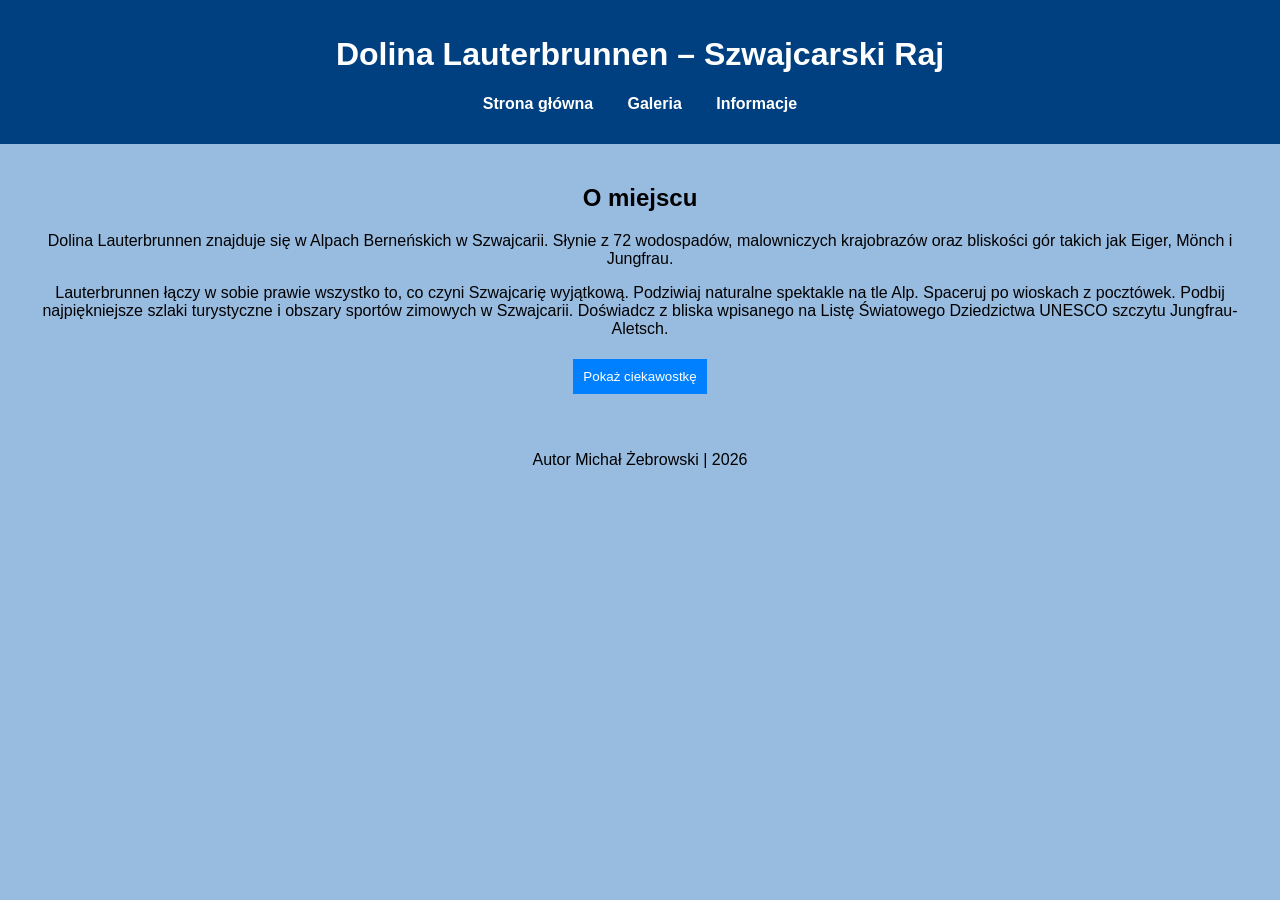
<file: index.html>
<!DOCTYPE html>
<html lang="pl">
<head>
    <meta charset="UTF-8">
    <title>Dolina Lauterbrunnen</title>
    <link rel="stylesheet" href="styl.css">
    <script src="skrypt.js"></script>
</head>
<body>

<header>
    <h1>Dolina Lauterbrunnen – Szwajcarski Raj</h1>
    <nav>
        <ul>
            <li><a href="index.html">Strona główna</a></li>
            <li><a href="galeria.html">Galeria</a></li>
            <li><a href="informacje.html">Informacje</a></li>
        </ul>
    </nav>
</header>

<section>
    <h2>O miejscu</h2>
    <p>
        Dolina Lauterbrunnen znajduje się w Alpach Berneńskich w Szwajcarii.
        Słynie z 72 wodospadów, malowniczych krajobrazów oraz bliskości gór
        takich jak Eiger, Mönch i Jungfrau.
    </p>
    <p>Lauterbrunnen łączy w sobie prawie wszystko to, co czyni Szwajcarię wyjątkową. Podziwiaj naturalne spektakle na tle Alp. Spaceruj po wioskach z pocztówek. Podbij najpiękniejsze szlaki turystyczne i obszary sportów zimowych w Szwajcarii. Doświadcz z bliska wpisanego na Listę Światowego Dziedzictwa UNESCO szczytu Jungfrau-Aletsch.</p>

    <button onclick="pokazCiekawostke()">Pokaż ciekawostkę</button>
    <p id="ciekawostka"></p>
</section>

<footer>
    <p>Autor Michał Żebrowski | 2026</p>
</footer>


</body>
</html>
</file>
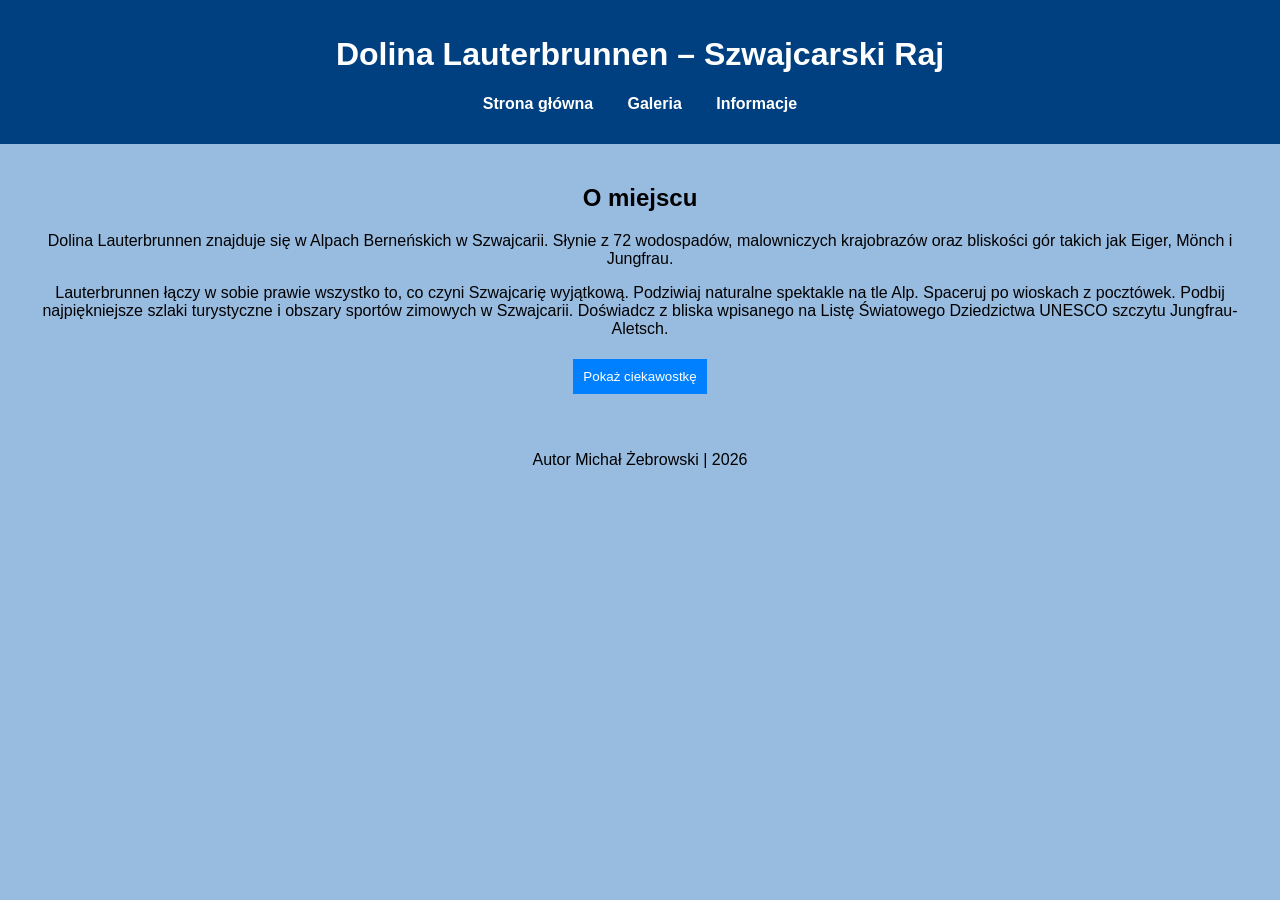
<file: główna.html>
<!DOCTYPE html>
<html lang="pl">
<head>
    <meta charset="UTF-8">
    <title>Dolina Lauterbrunnen</title>
    <link rel="stylesheet" href="styl.css">
</head>
<body>

<header>
    <h1>Dolina Lauterbrunnen – Szwajcarski Raj</h1>
    <nav>
        <ul>
            <li><a href="główna.html">Strona główna</a></li>
            <li><a href="galeria.html">Galeria</a></li>
            <li><a href="informacje.html">Informacje</a></li>
        </ul>
    </nav>
</header>

<section>
    <h2>O miejscu</h2>
    <p>
        Dolina Lauterbrunnen znajduje się w Alpach Berneńskich w Szwajcarii.
        Słynie z 72 wodospadów, malowniczych krajobrazów oraz bliskości gór
        takich jak Eiger, Mönch i Jungfrau.
    </p>
    <p>Lauterbrunnen łączy w sobie prawie wszystko to, co czyni Szwajcarię wyjątkową. Podziwiaj naturalne spektakle na tle Alp. Spaceruj po wioskach z pocztówek. Podbij najpiękniejsze szlaki turystyczne i obszary sportów zimowych w Szwajcarii. Doświadcz z bliska wpisanego na Listę Światowego Dziedzictwa UNESCO szczytu Jungfrau-Aletsch.</p>

    <button onclick="pokazCiekawostke()">Pokaż ciekawostkę</button>
    <p id="ciekawostka"></p>
</section>

<footer>
    <p>Autor Michał Żebrowski | 2026</p>
</footer>

<script src="skrypt.js"></script>
</body>
</html>
</file>
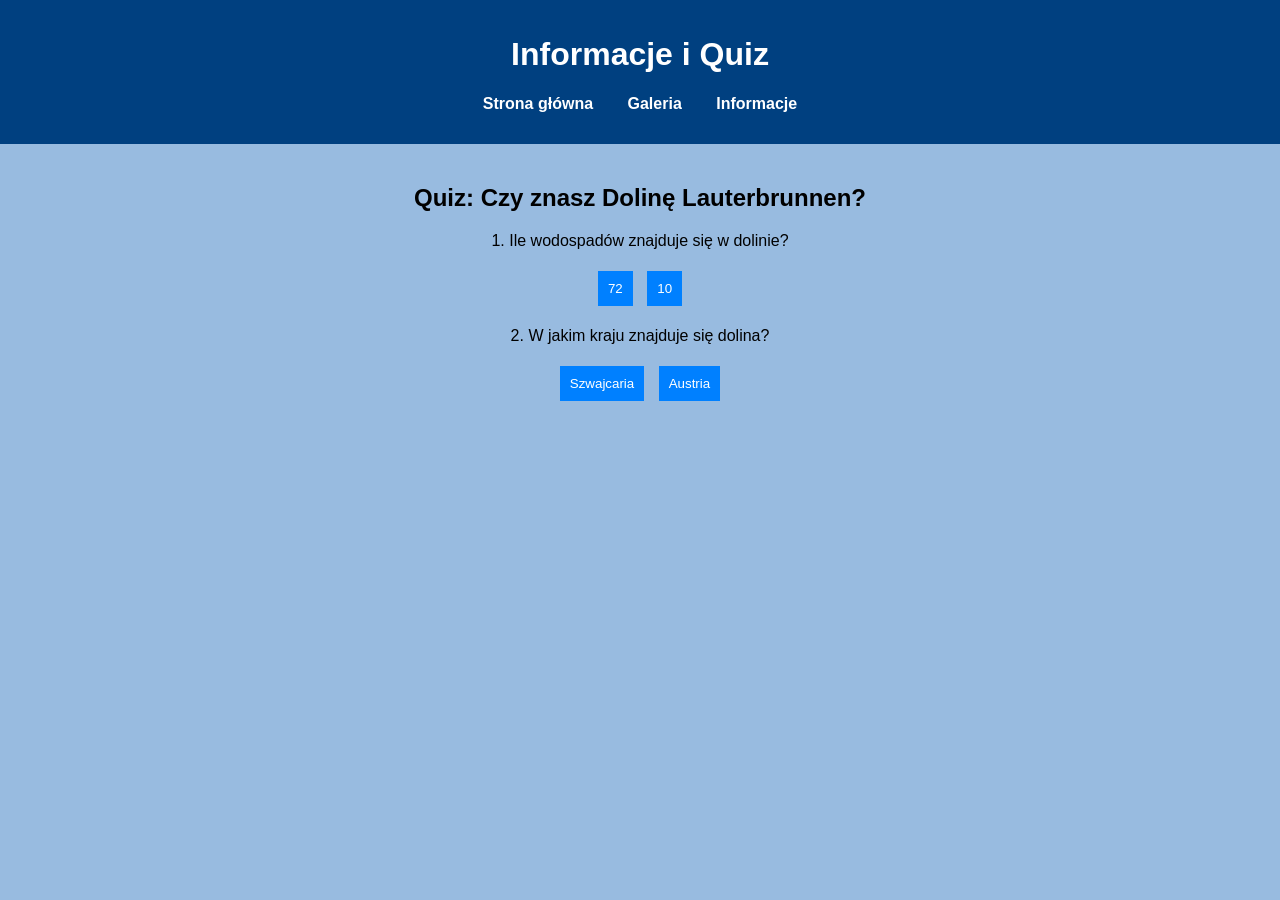
<file: informacje.html>
<!DOCTYPE html>
<html lang="pl">
<head>
    <meta charset="UTF-8">
    <title>Informacje i Quiz</title>
    <link rel="stylesheet" href="styl.css">
    <script src="skrypt.js"></script>
</head>
<body>

<header>
    <h1>Informacje i Quiz</h1>
    <nav>
        <ul>
            <li><a href="index.html">Strona główna</a></li>
            <li><a href="galeria.html">Galeria</a></li>
            <li><a href="informacje.html">Informacje</a></li>
        </ul>
    </nav>
</header>

<section>
    <h2>Quiz: Czy znasz Dolinę Lauterbrunnen?</h2>

    <p>1. Ile wodospadów znajduje się w dolinie?</p>
    <button onclick="sprawdz(72)">72</button>
    <button onclick="sprawdz(10)">10</button>

    <p>2. W jakim kraju znajduje się dolina?</p>
    <button onclick="sprawdz('Szwajcaria')">Szwajcaria</button>
    <button onclick="sprawdz('Austria')">Austria</button>

    <p id="wynik"></p>
</section>
</body>
</html>
</file>
<file: styl.css>
body {
    font-family: Arial, sans-serif;
    margin: 0;
    background-color: #98bbe0;
    text-align: center;
    align-items: center;
}

header {
    background-color: #004080;
    color: white;
    padding: 15px;
    text-align: center;
}

nav ul {
    list-style: none;
    padding: 0;
}

nav ul li {
    display: inline;
    margin: 15px;
}

nav a {
    color: white;
    text-decoration: none;
    font-weight: bold;
}

section {
    padding: 20px;
}

button {
    padding: 10px;
    margin: 5px;
    background-color: #0080ff;
    color: white;
    border: none;
    cursor: pointer;
}

button:hover {
    background-color: #0059b3;
}

.grid {
    display: grid;
    grid-template-columns: repeat(3, 1fr);
    gap: 10px;
    align-items: center;
}

.grid img {
    width: 100%;
    border-radius: 10px;
}

.slider img {
    width: 60%;
    border-radius: 15px;
    height:300px;
    align-items: center;
}
</file>
